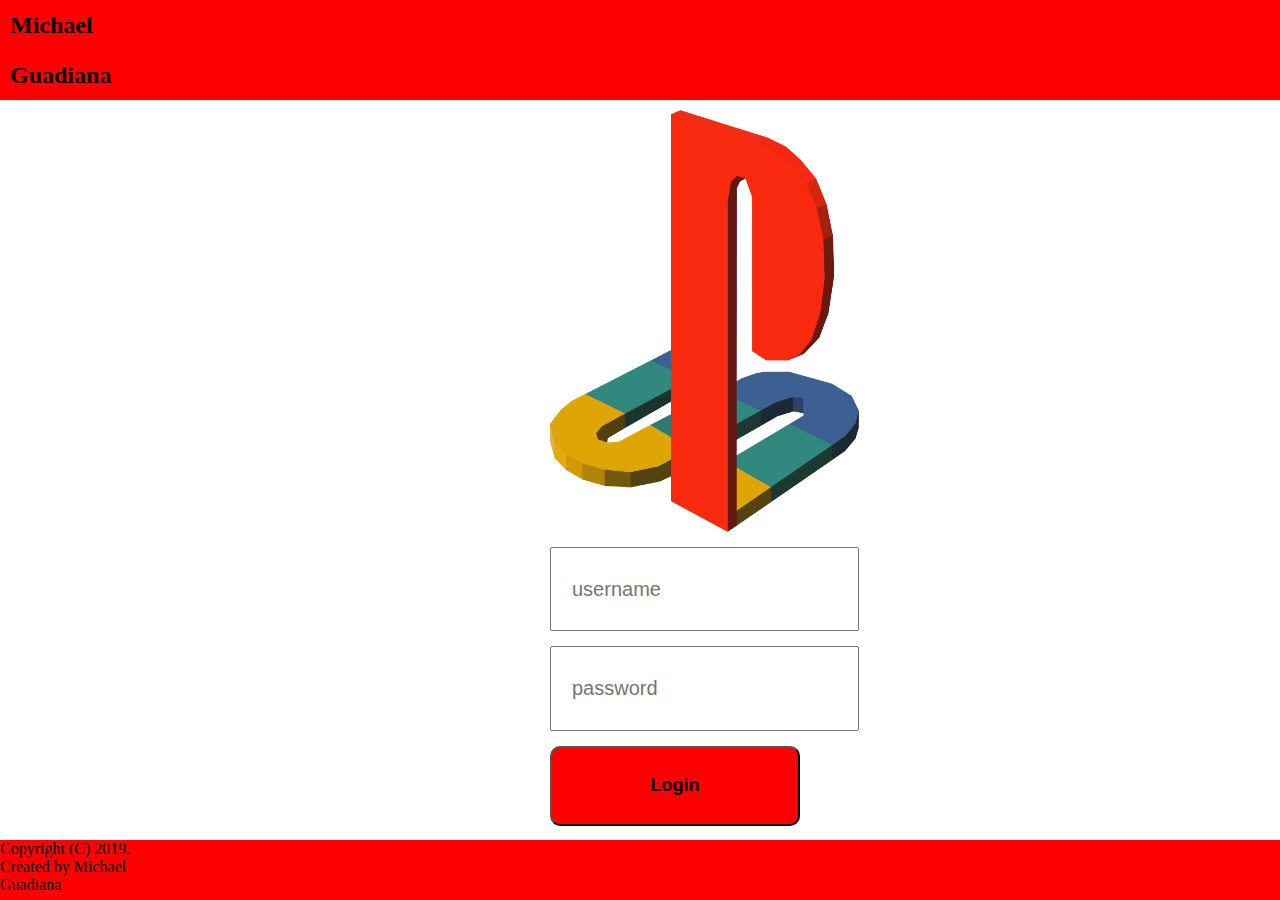
<file: login.html>
<!DOCTYPE html>
<html>

<head>
    <title>Login</title>
    <link rel="stylesheet" href="./css/login.css"
</head>

<body class="login-container-grid">
    <div class="r1">
        <h2 class= "logo-name">Michael Guadiana</h2>
    </div>
    <div class="r2">
        <form class="login-form">
            <img class="login-logo" src= "./My Bio Page_files/OldPS.png">
            <input type="text" class="login-input" placeholder="username">
            <input type="password" class="login-input" placeholder="password">
            <button type="submit" class="btn-login">Login</button>
        </form>
    </form>
    </div>
    <div class="r3">
            Copyright (C) 2019. Created by Michael Guadiana
    </div>
</body>

</html>
</file>
<file: css/login.css>
* {
    margin: 0px;
    padding: 0px;
    position: relative;
}

html,
body {
    height: 100vh;
    width: 100vw;
}
.r1, .r3 {
    background-color: red;
    display: grid;
    grid-template-columns: 1fr 5fr 1fr;
    grid-column-gap: 1em;
}
.r2{
    display: grid;
}

.login-form{
    display: grid;
    justify-self: center;
    align-self: center;
    width: 180px;
    height: 80vh;
    grid-template-rows: 5fr 1fr 1fr 1fr;
    grid-row-gap: 15px;
    padding: 10px;
}
.login-form > img {
    width: 100%;
    height: 100%;
}
.login-container-grid {
    display: grid;
    grid-template-rows: 3fr 13fr 3fr;
    background-color: white;
}

.login-input{
    padding:20px;
    font-size: 20px;
}
.login-logo{
    height: 50px;
    width: 50px;
}
.logo-name {
    line-height: 50px;
    margin-left: 10px;
    align-self: center;
}
.btn-login{
    font-weight: bold;
    font-size: 18px;
    width: 250px;
    height: 80px;
    background-color: red;
    border-radius: 10px;
}
</file>
